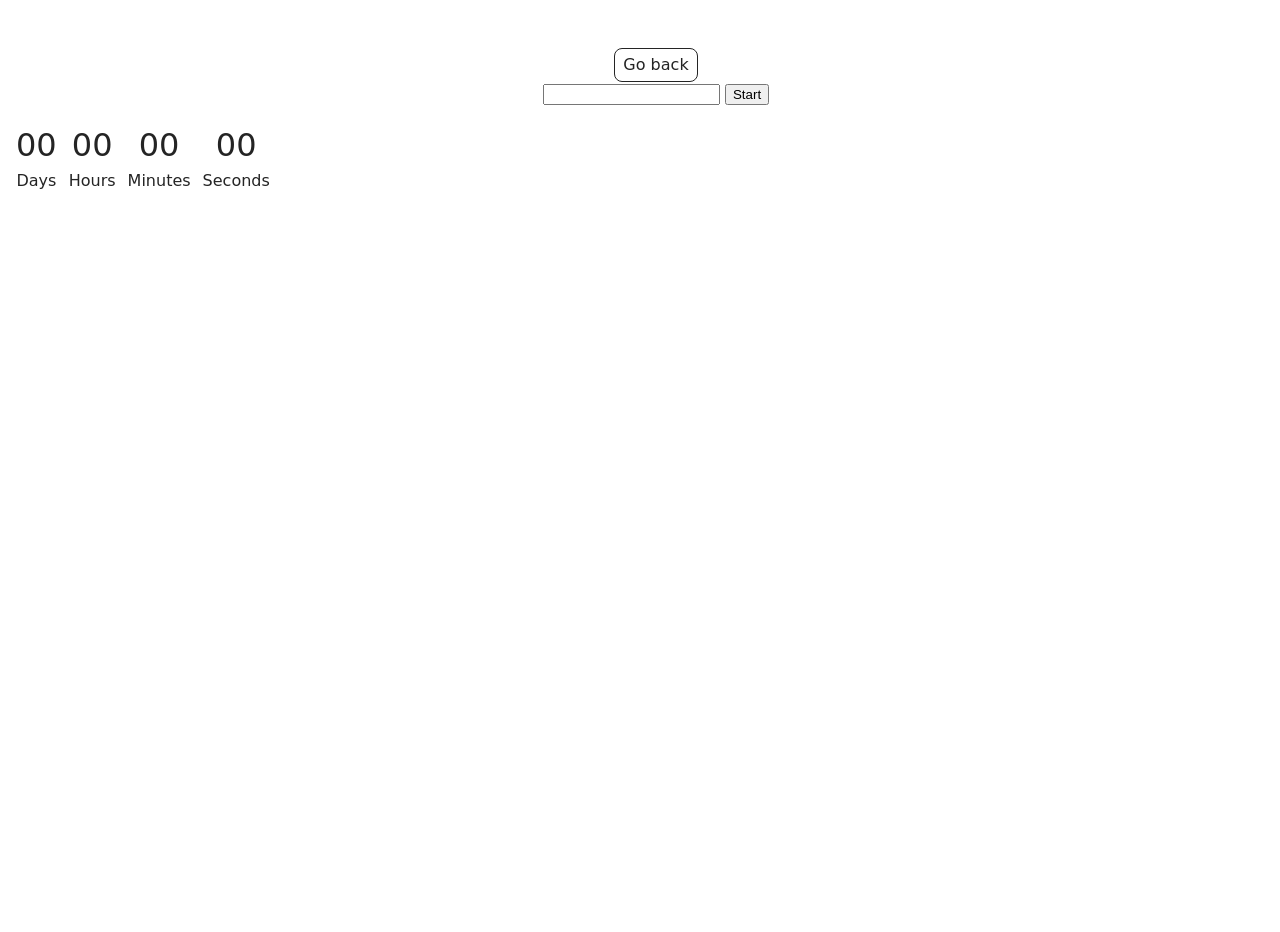
<file: src/1-timer.html>
<!DOCTYPE html>
<html lang="en">
  <head>
    <meta charset="UTF-8" />
    <meta http-equiv="X-UA-Compatible" content="IE=edge" />
    <meta name="viewport" content="width=device-width, initial-scale=1.0" />
    <title>Timer</title>
    <link rel="stylesheet" href="./css/styles.css" />
  </head>
  <body>
    <main>
      
      <div class="container">
          <a class="back-link" href="./index.html">
            <span class="back-icon">Go back</span>
          </a>
      </div>

      <input type="text" id="datetime-picker" class="input"/>
      <button type="button" data-start>Start</button>

      <div class="timer">
        <div class="field">
          <span class="value" data-days>00</span>
          <span class="label">Days</span>
        </div>
        <div class="field">
          <span class="value" data-hours>00</span>
          <span class="label">Hours</span>
        </div>
        <div class="field">
          <span class="value" data-minutes>00</span>
          <span class="label">Minutes</span>
        </div>
        <div class="field">
          <span class="value" data-seconds>00</span>
          <span class="label">Seconds</span>
        </div>
      </div>
    </main>
    <script type="module" src="./js/1-timer.js"></script>
  </body>
</html>
</file>
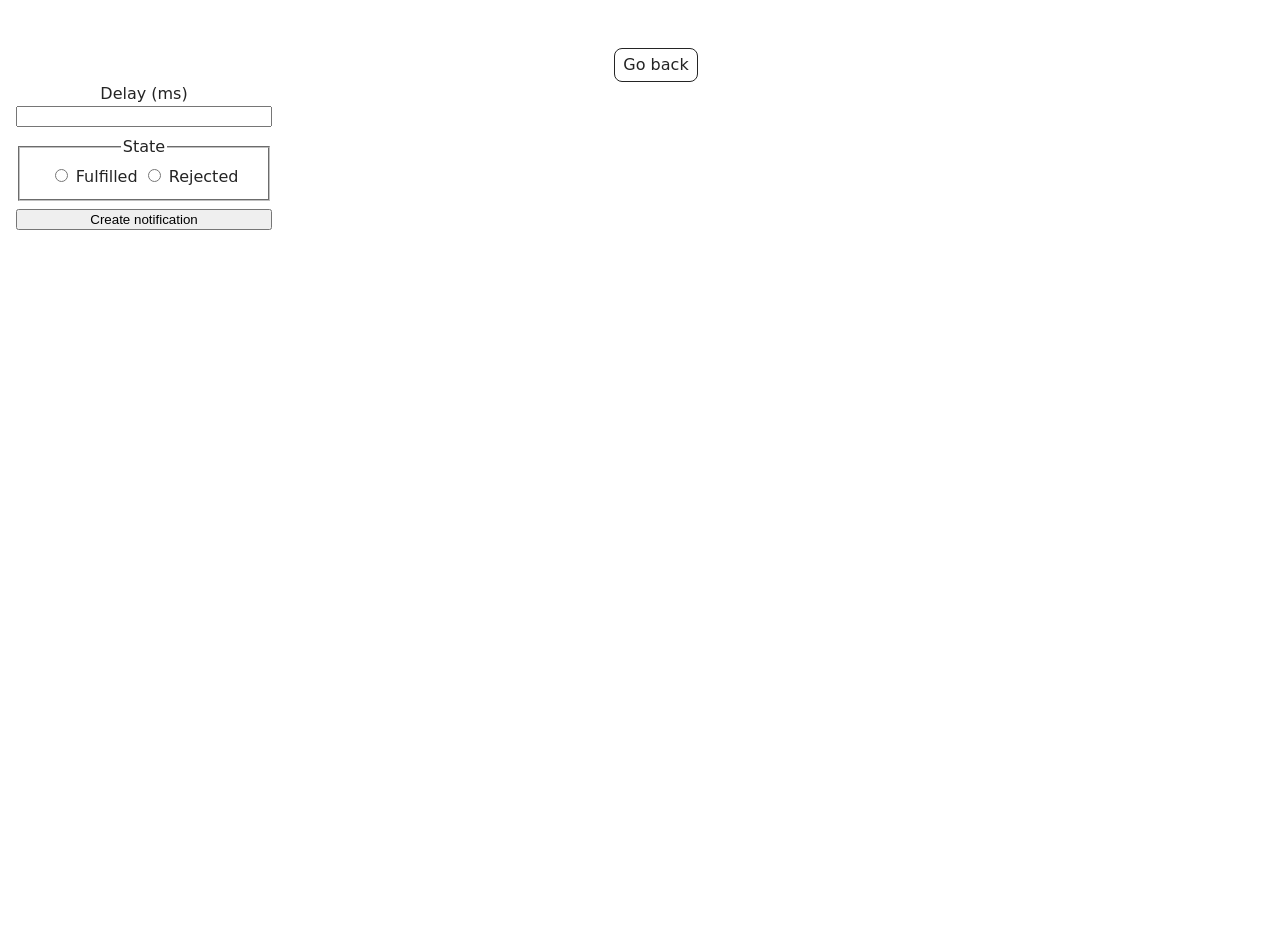
<file: src/2-snackbar.html>
<!DOCTYPE html>
<html lang="en">
  <head>
    <meta charset="UTF-8" />
    <meta http-equiv="X-UA-Compatible" content="IE=edge" />
    <meta name="viewport" content="width=device-width, initial-scale=1.0" />
    <title>Snackbar</title>
    <link rel="stylesheet" href="./css/styles.css" />
  </head>
  <body>
    <main>
      <div class="container">
          <a class="back-link" href="./index.html">
            <span class="back-icon">Go back</span>
          </a>
      </div>
      
      <form class="form">
        <label class="label">
          Delay (ms)
          <input type="number" name="delay" required />
        </label>

        <fieldset>
          <legend>State</legend>
          <label>
            <input type="radio" name="state" value="fulfilled" required />
            Fulfilled
          </label>
          <label>
            <input type="radio" name="state" value="rejected" required />
            Rejected
          </label>
        </fieldset>

        <button type="submit">Create notification</button>
      </form>
    </main>
    <script type="module" src="./js/2-snackbar.js"></script>
  </body>
</html>
</file>
<file: src/css/styles.css>
/**
  |============================
  | include css partials with
  | default @import url()
  |============================
*/
/* Common styles */
@import url('./reset.css');
@import url('./base.css');
@import url('./container.css');
@import url('./animations.css');

/* Sections style */
@import url('./header.css');
@import url('./timer.css');
@import url('./snackbar.css');
@import url('./vite-promo.css');
@import url('./badges.css');
@import url('./back-link.css');
</file>
